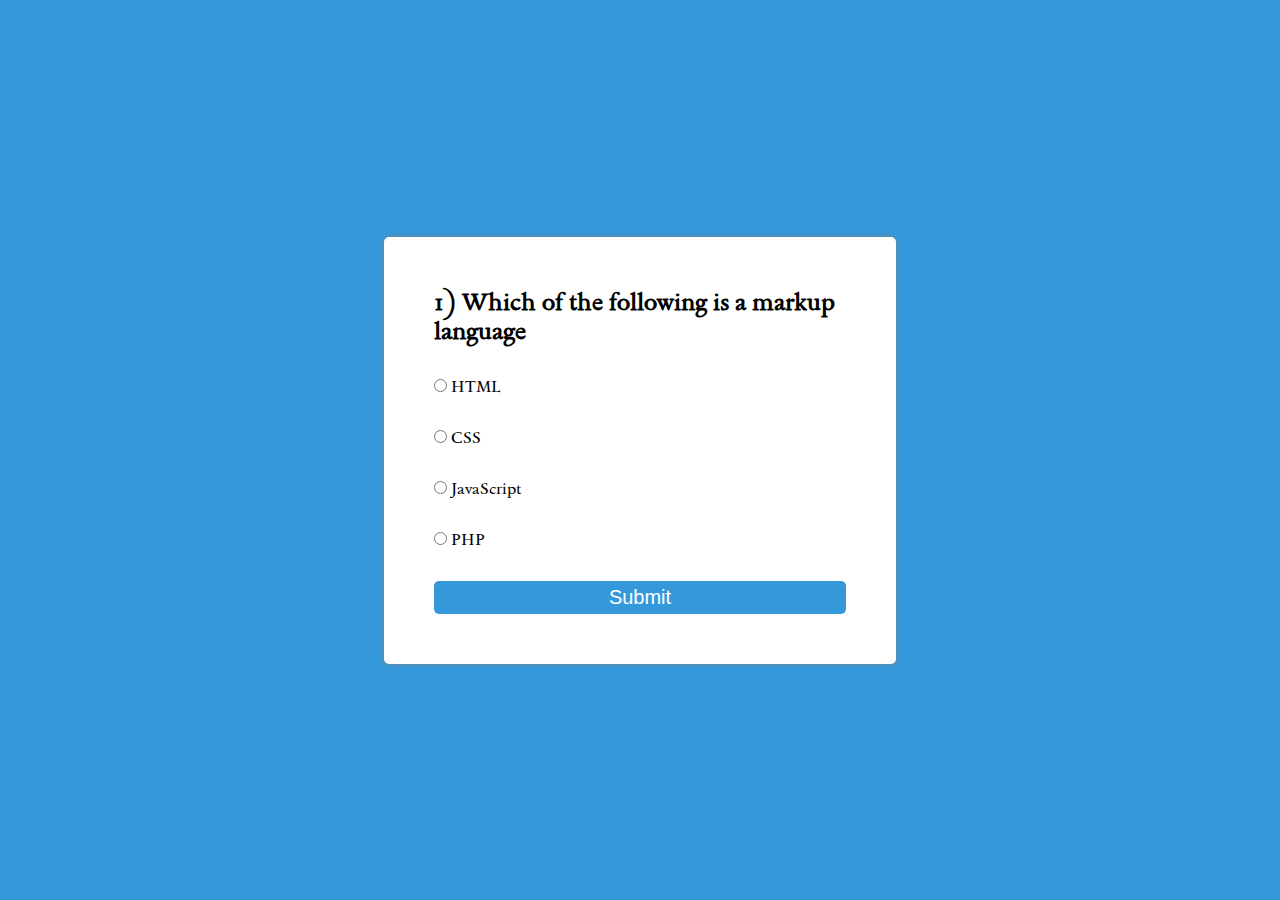
<file: Quiz App/index.html>
<!DOCTYPE html>
<html lang="en">
<head>
    <meta charset="UTF-8">
    <meta name="viewport" content="width=device-width, initial-scale=1.0">
    <title>Quiz App</title>
    <link rel="stylesheet" href="css/custom.css"/>
</head>
<body>
    <div class="main">
        <div id="box">
            <h2 id="quesBox">1) this is the dummy question</h2>
            <div class="row">
                <input class="option" id="option1" type="radio" value="a" name="option" />
                <label for="option1"> Option 1</label>

            </div>
            <div class="row">
                <input class="option" id="option2" type="radio" value="b" name="option" />
                <label for="option2"> Option 2</label>
                

            </div>
            <div class="row">
                <input class="option" id="option3" type="radio" value="c" name="option" />
                <label for="option3">Option 3</label>
                

            </div>
            <div class="row">
                <input class="option" id="option4" type="radio" value="d" name="option" />
                <label for="option4"> Option 4</label>
                

            </div>
            <button class="btn" onclick="submitQuiz()">
                Submit
            </button>
        </div>
    </div>

    <script src="js/app.js"></script>
</body>
</html>
</file>
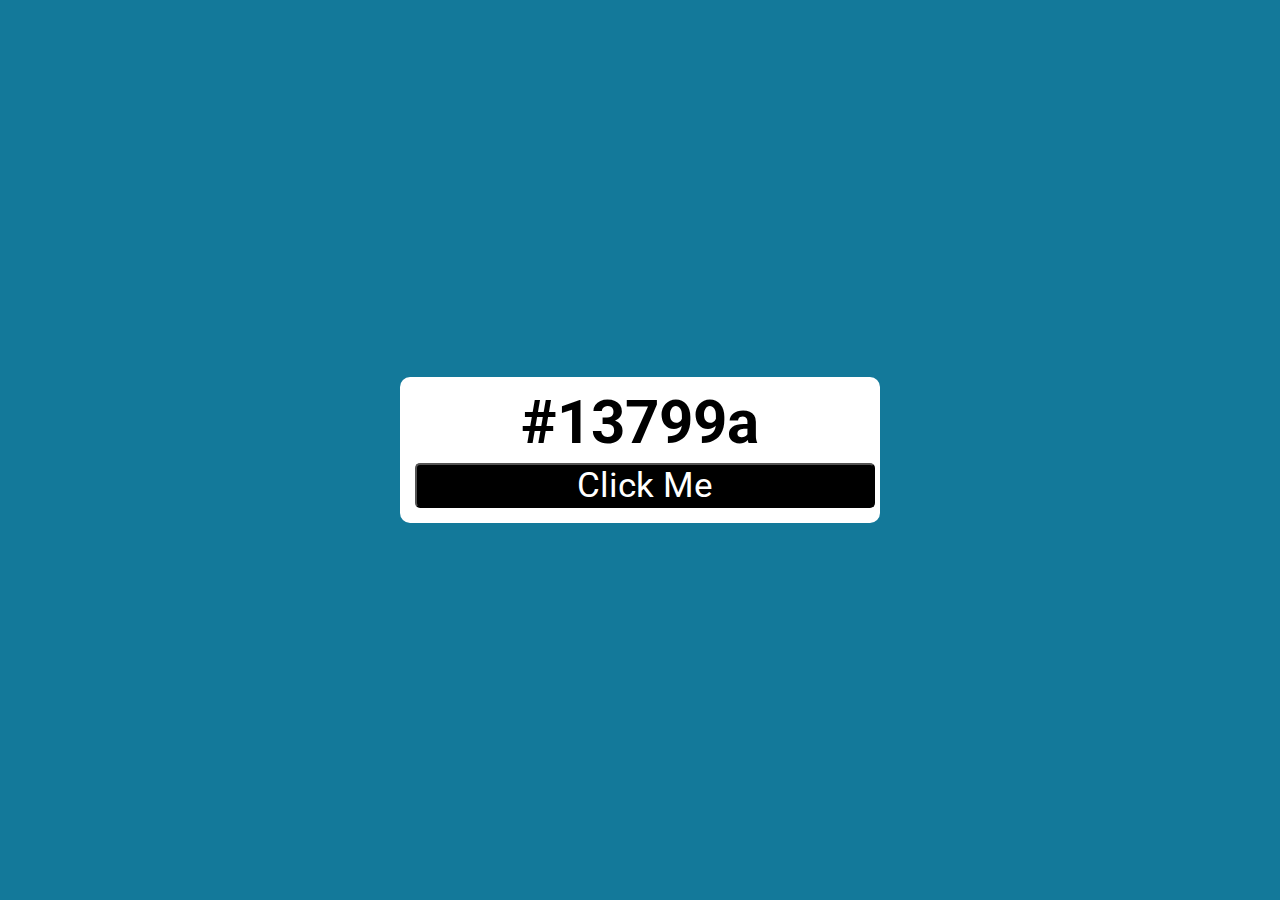
<file: Radom color Generator/index.html>
<!DOCTYPE html>
<html lang="en">
<head>
    <meta charset="UTF-8">
    <meta name="viewport" content="width=device-width, initial-scale=1.0">
    <title>Random Color Generator</title>
    <link rel="stylesheet" href="css/custom.css">
</head>
<body>
        <div class="main">
            <div class="container">
                <h2 id="color-code">#fff</h2>
                <button id="btn">Click Me</button>
            </div>
        </div>
    
    <script src="js/app.js"></script>
</body>
</html>
</file>
<file: Quiz App/css/custom.css>
@import url('https://fonts.googleapis.com/css2?family=Sedan:ital@0;1&display=swap');

*{
    padding: 0px;
    margin: 0px;
    box-sizing: border-box;
}

body{
    background-color: #3498db;
    font-family: "Sedan", serif;
}

.main{
    width: 100%;
    height: 100vh;
    display: flex;
    flex-direction: column;
    justify-content: center;
    align-items: center;
}

#box{
    width: 40%;
    padding: 50px;
    box-shadow: 0px 0px 5px grey;
    background-color: white;
    border-radius: 5px;
}

.row {
    width: 100%;
    margin: 2rem;
    margin-left: 0;
}

.btn{
    width: 100%;
    padding: 5px;
    font-size: 20px;
    color: white;
    border: none;
    border-radius: 5px;
    background-color: #3498db;
}
</file>
<file: Radom color Generator/css/custom.css>
@import url('https://fonts.googleapis.com/css2?family=Roboto:ital,wght@0,100;0,300;0,400;0,500;0,700;0,900;1,100;1,300;1,400;1,500;1,700;1,900&display=swap');

* {
    padding: 0;
    margin: 0;
    box-sizing: border-box;
    font-family: 'Roboto', sans-serif;
}

body{
    transition: 2ms;
}

.main{
    width: 100%;
    height: 100vh;
    display: flex;
    justify-content: center;
    align-items: center;
}

.container{
    width: 30rem;
    padding: 10px;
    font-size: 40px;
    background-color: white;
    text-align: center;
    border-radius: 10px;
}

button{
    margin: 5px;
    display: block;
    width: 100%;
    background-color: black;
    border-radius: 5px;
    color:white;
    font-size: 35px;
}
</file>
